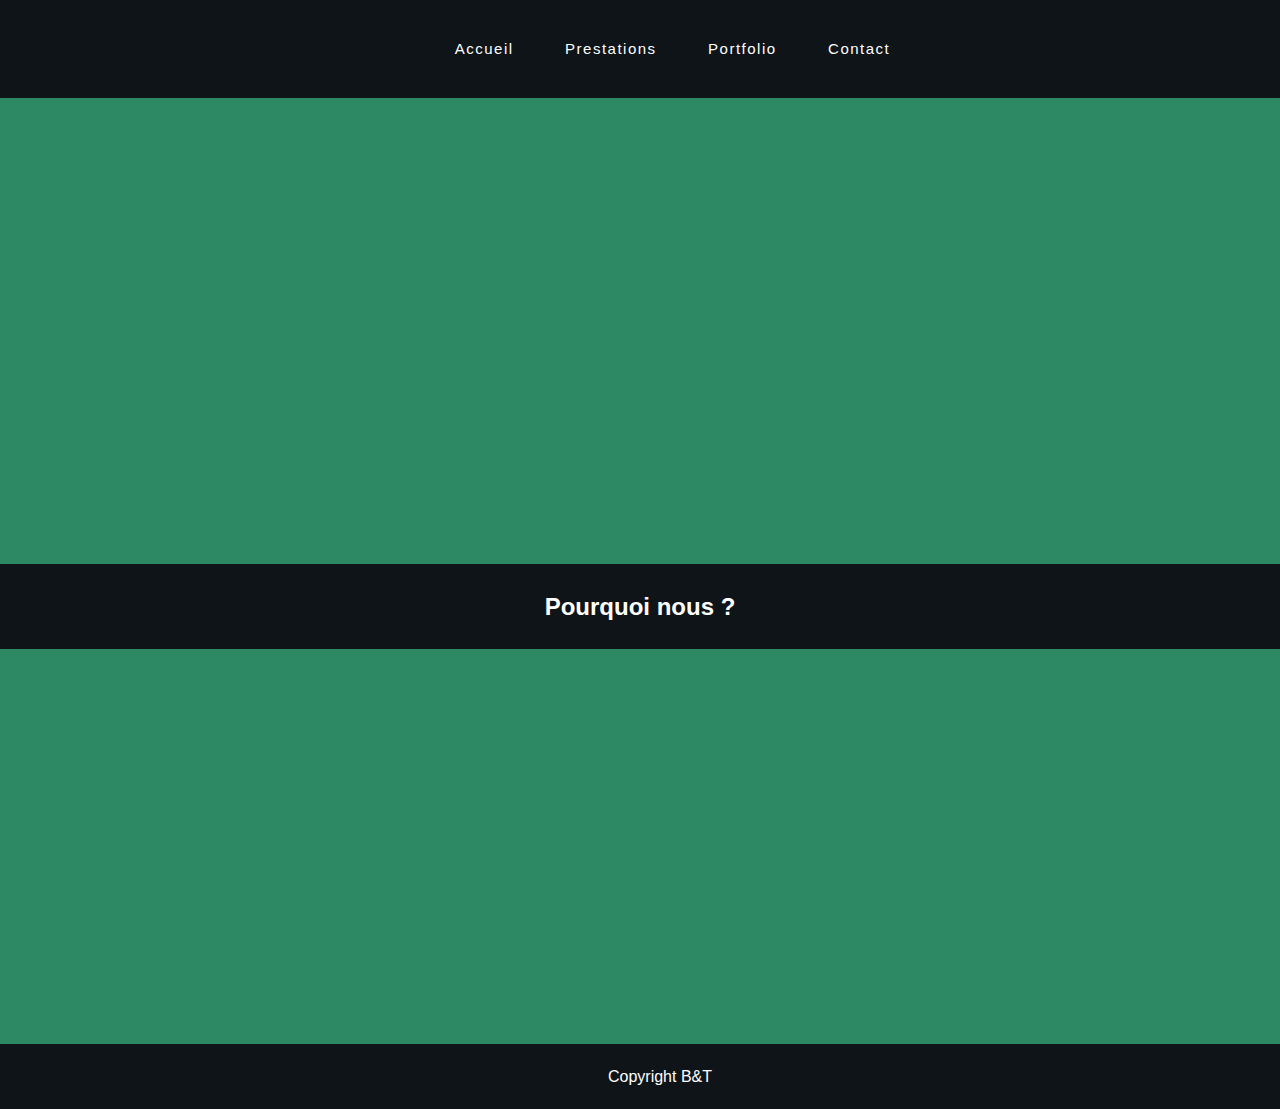
<file: index.html>
<!DOCTYPE html>
<html>
<head>
	<title>My Own Site</title>
	<link rel="stylesheet" type="text/css" href="css/style.css">

</head>


<body>
	<header>
		<nav id="navbar">
        <div class="container">
            <ul>
                <li><a href="../yoursite/index.html">Accueil</a></li>
                <li><a href="#">Prestations</a></li>
                <li><a href="#">Portfolio</a></li>
                <li><a href="../yoursite/contact.html">Contact</a></li>

            </ul>
        </div>
    </nav>
	</header>
 
    
    <section id="showcase">
    	<div class="container">
    		<h1></h1>
    	</div>
    </section>

    <div class="container">
    <section id="main">
    	<h2>Pourquoi nous ?</h2>
    	<p></p>
       </section>
    </div>

   

    <footer id="main-footer">
    	Copyright B&T
    </footer>	

</body>
</html>
</file>
<file: css/style.css>
body{
	background-color:#2C8964;
	color:white;
	font-family:Arial, Helvetica, sans-serif;
	font-size:16px;
	line-height:1.6em;
	margin:0;
}

#tittle{
	letter-spacing: 1.5em;
}

.main-container{
	background-color:#2C8964;
}

.main-container h1{
	font-size:80px;
	text-align:center;
}
.container{
	
}

.container h1{
	text-align:center;
	font-size:80px;
}



#navbar{
    background-color: #0E1418;
   
    color:white;
    padding:20px;
    width:100%;
    word-spacing:2em;
    text-align:center;
    position:fixed;
    top:0;

}

#navbar ul{
    
    list-style:none;
}

#navbar li{
	display:inline;

}

#navbar a{
	color:white;
	text-decoration:none;
	font-size:15px;
	padding-right:15px;
	letter-spacing:0.1em

}

#showcase{
	background-image:url('../images/showcase.jpg')
	background-position:center right;
	min-height:500px;
	margin-bottom:30px;
	text-align: center;
	background-repeat: no-repeat;
	background-size:cover;
}

#showcase h1{
	color:white;
	font-size:50px;
	font-weight:80px;
	line-height:1.6em;
	padding-top:15%;
	letter-spacing:0.4em;

}

#main{
	background-color:#2C8964;
	min-height:300px;

}

#main h2{
	text-align:center;
	padding:30px;
	background-color:#0E1418;
}

#main-footer{
	text-align:center;
	background-color: #0E1418;
	padding:20px;
	width:100%;
	margin-top:180px;
	
}

/* Contact */

.contact-form{
	background-color:#2C8964;
	background-size:100%;
	margin:50px;
	margin-left:40%;
	margin-top:180px;
	margin-bottom:15px;
	


} 

#nom{
	margin-left:33px;
}

#prenom{
	margin-left:11px;
}

#email{
	margin-left:27px;
}

#message{
	margin-left:2px;
	width:168px;
}

.button{
     margin-left:45.57%;
     margin-top:0px;

}
</file>
